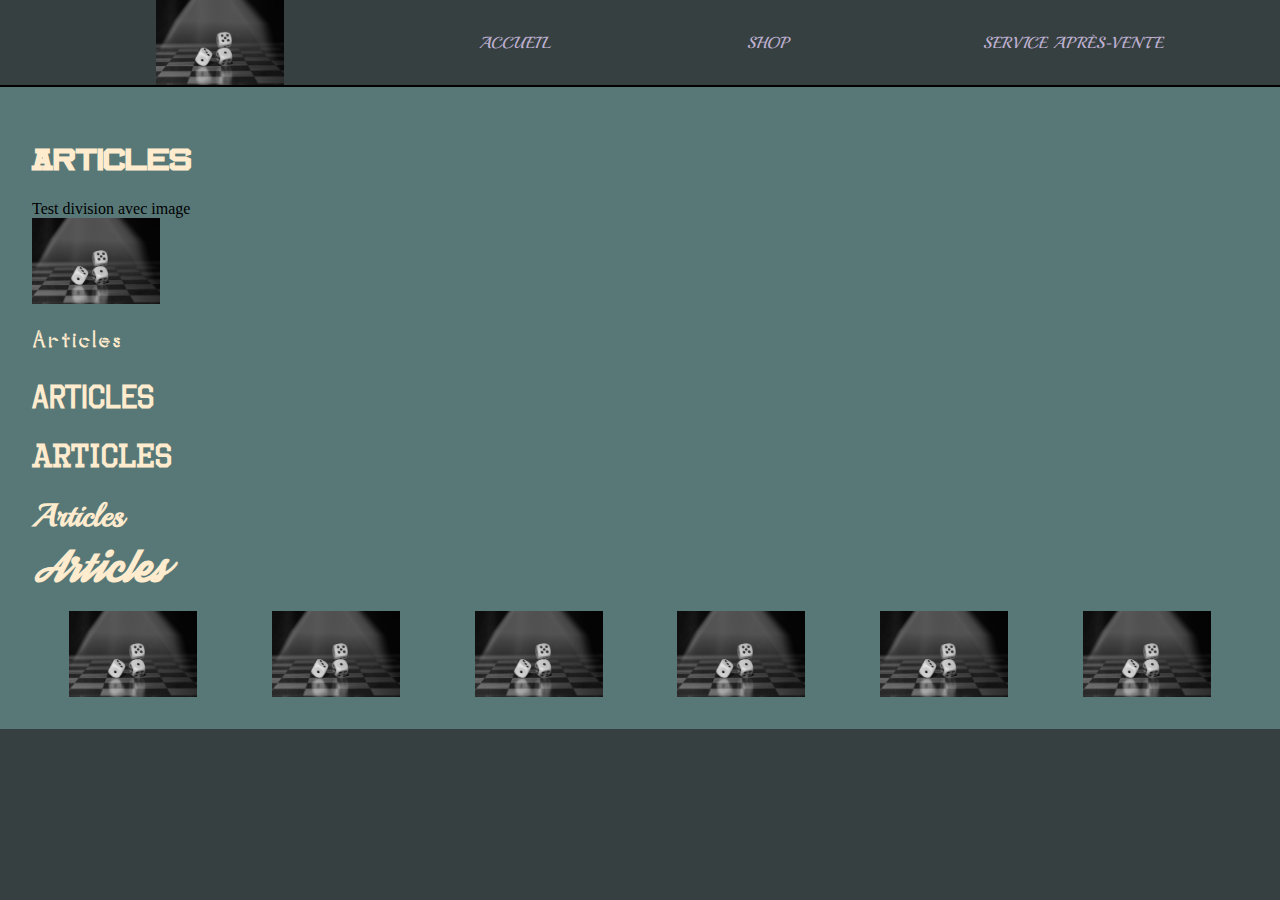
<file: Index.html>
<!DOCTYPE html>
<html lang="fr">
<head>
    <meta charset="UTF-8">
    <meta name="viewport" content="width=device-width, initial-scale=1.0">
    <link rel="stylesheet" href="./css/style.css">
    <title>Index</title>
</head>

<body>
    <header class="header">
        <nav class="menu">
            <ul>
                <li><img src="assets/dé-rempl1.jpg" id="accueil"></li>
                <a href=""><li>Accueil</li></a>
                <li>Shop</li>
                <li>Service Après-Vente</li>
            </ul>
        </nav>
    </header>
    <main>
        <div>
            <h1 class="titre1">Articles</h1>
            <article>
                <p>
                    Test division avec image
                    <img src="assets/dé-rempl1.jpg">
                </p>
            </article>
            <h1 class="titre2">Articles</h1>
            <h1 class="titre3">Articles</h1>
            <h1 class="titre4">Articles</h1>
            <h1 class="titre5">Articles</h1>
            <h1 class="titre6">Articles</h1>
            <div>
                <article class="article">
                    <img class="vêtements" src="assets/dé-rempl1.jpg">
                    <img class="vêtements" src="assets/dé-rempl1.jpg">
                    <img class="vêtements" src="assets/dé-rempl1.jpg">
                    <img class="vêtements" src="assets/dé-rempl1.jpg">
                    <img class="vêtements" src="assets/dé-rempl1.jpg">
                    <img class="vêtements" src="assets/dé-rempl1.jpg">
                </article>
            </div>
        </div>
    </main>
</body>
</html>
</file>
<file: css/style.css>
body {
    padding : 0 ;
    margin : 0 ;
    background-color: rgb(55 64 64)
}

nav footer .article {
    background-color: rgb(85, 91, 91);
}

main {
    padding: 2rem;
    background-color: rgb(88 120 120);
    border-top: solid black 2px;
}

@font-face {
    font-family:beantown;
    src: url(../assets/Beantown.ttf);
}

@font-face {
    font-family:negaspace;
    src: url(../assets/NegativeSpace.ttf);
}

@font-face {
    font-family:octin-college;
    src: url(../assets/octin-college.otf);
}
@font-face {
    font-family:octin-sports;
    src: url(../assets/octin-sports.otf);
}
@font-face {
    font-family:playball-regular;
    src: url(../assets/Playball-Regular.ttf);
}
@font-face {
    font-family:streetwear;
    src: url(../assets/Streetwear.otf);
}


.titre1 {
    font-family: beantown;
    color: blanchedalmond;
}

.titre2 {
    font-family:negaspace;
    color: blanchedalmond;
}

.titre3 {
    font-family: octin-college;
    color: blanchedalmond;

}

.titre4 { 
    font-family:octin-sports;
    color: blanchedalmond;
}

.titre5 {
    font-family:playball-regular;
    color: blanchedalmond;
}

.titre6 {
    font-family: streetwear;
    color: blanchedalmond;
}

img {
    width:  8rem;
    display: flex;
}

ul {
    display: flex;
    list-style-type: none;
    align-items: center;
    justify-content: space-evenly;
    margin: 0;
    font-family: playball-regular;
    text-transform: uppercase;
    color: rgb(190, 176, 209);
}

li {
    padding: 0 5em 0 5em;
    border-left: 2px ;
    border-right:2px ;
}

li:first-child {
    order: -1;
}

.vêtements {
    display: flex;
}

a {
    color: rgb(190, 176, 209);
    text-decoration: none;
}

.article {
    display: flex;
    flex-wrap: wrap;
    align-content: space-around;
    justify-content: space-around;
    align-items: center;

}
</file>
